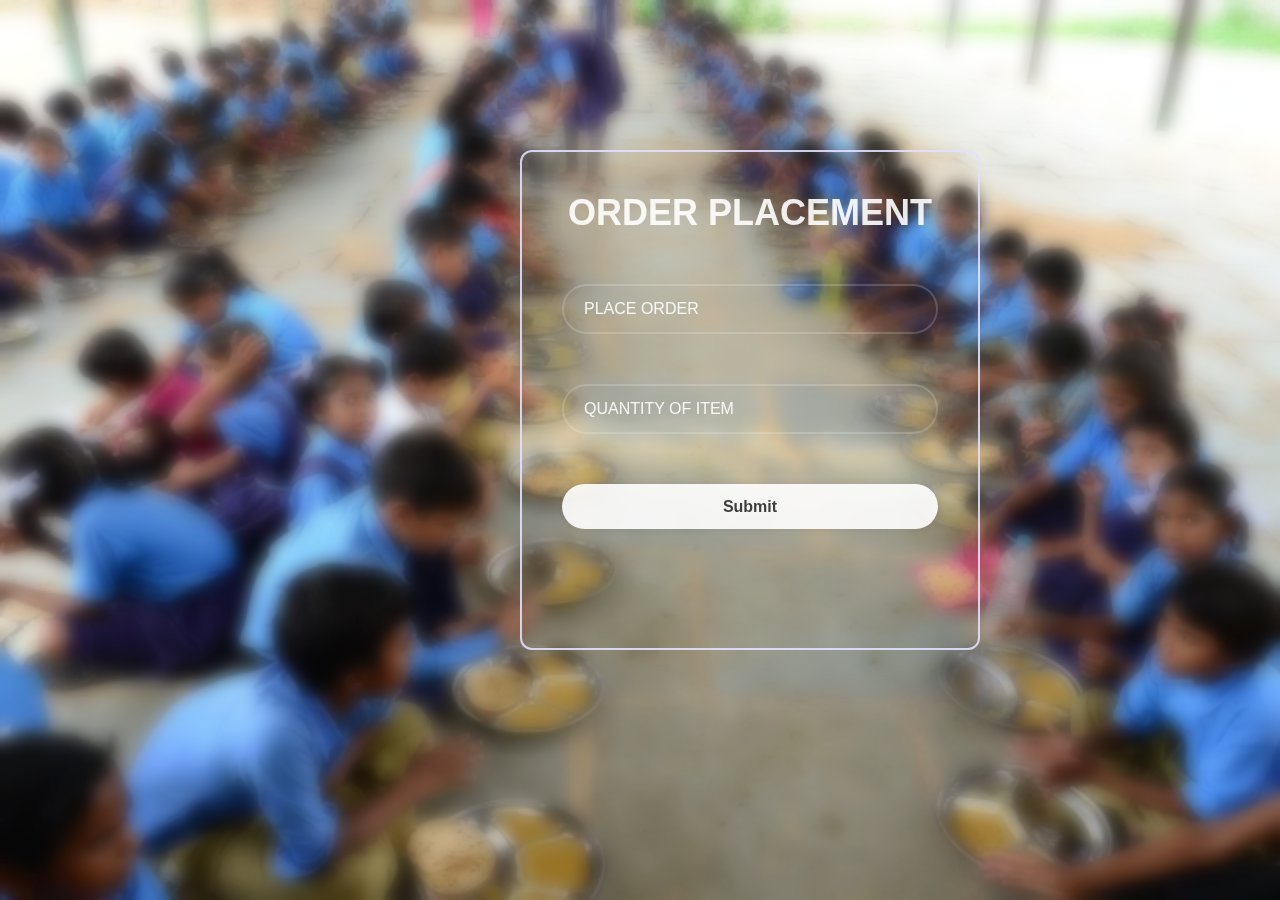
<file: orders.html>
<!doctype html>
<html lang="en">
<head>
  <meta charset="utf-8">
  <meta name="viewport" content="width=device-width, initial-scale=1">
  <title>Order Placement</title>
  <link rel="stylesheet" href="style1.css">
  <script src="C:\Users\Nidhishree G\Documents\Hal 13 Team Sadhna\app1.js" defer></script>
</head>
<body>
  
  <div class="wrapper">
    <form action="javascript:void(0);" onsubmit="return validateForm()">
      <h1>ORDER PLACEMENT</h1> <div class="input-box">
        <input type="text" id="placeOrder" placeholder="PLACE ORDER" required> <i class='bx bxs-user'></i>
      </div>
      <div class="input-box">
        <input type="number" id="quantity" placeholder="QUANTITY OF ITEM" required> <i class='bx bxs-lock-alt'></i>
      </div>
      <button type="submit" class="btn" onclick="submitForm()">Submit</button> <div class="register-link">
       
      </div>
    </form>
  </div>
</body>
</html>
</file>
<file: style1.css>
*{
    margin: 0;
    padding: 0;
    box-sizing: border-box;
    font-family: "Poppins", sans-serif;
  }

  body {
    display: flex;
    flex-direction: column;
    min-height: 100vh;
    background: url(image1.webp) no-repeat;
    backdrop-filter: blur(9px);
    background-size: cover;
    background-position: center;
    opacity: 0.9;
    margin: 0;
}

.container {
    width: 100%;
    position: fixed;
    top: 0;
    left: 0;
    z-index: 100;
}

.wrapper {
    width: 460px;
    height: 500px;
    margin: 150px 0px 0px 32.5rem;
    background: transparent;
    border: 2px solid rgb(227, 224, 255);
    backdrop-filter: blur(9px);
    color: #fff;
    border-radius: 12px;
    padding: 40px 40px;
    justify-content: center;
    align-items: center;
}
 .wrapper h1{
    font-size: 36px;
    text-align: center;
  }

  .wrapper .input-box{
    position: relative;
    width: 100%;
    height: 50px;
    margin: 50px 0;
  }

  .input-box input{
    width: 100%;
    height: 100%;
    background: transparent;
    border: none;
    outline: none;
    border: 2px solid rgba(255, 255, 255, .2);
    border-radius: 40px;
    font-size: 16px;
    color: #fff;
    padding: 20px 45px 20px 20px;
  }

  .input-box input::placeholder{
    color: #fff;
  }
  .input-box i{
    position: absolute;
    right: 20px;
    top: 30%;
    transform: translate(-50%);
    font-size: 20px;
  
  }
  .wrapper .remember-forgot{
    display: flex;
    justify-content: space-between;
    font-size: 14.5px;
    margin: -15px 0 15px;
  }
  .remember-forgot label input{
    accent-color: #fff;
    margin-right: 3px;
  
  }
  .remember-forgot a{
    color: #fff;
    text-decoration: none;
  
  }
  .remember-forgot a:hover{
    text-decoration: underline;
  }
  .wrapper .btn{
    width: 100%;
    height: 45px;
    background: #fff;
    border: none;
    outline: none;
    border-radius: 40px;
    box-shadow: 0 0 10px rgba(0, 0, 0, .1);
    cursor: pointer;
    font-size: 16px;
    color: #333;
    font-weight: 600;
  }
  .wrapper .register-link{
    font-size: 14.5px;
    text-align: center;
    margin: 20px 0 15px;
  
  }
  .register-link p a{
    color: #fff;
    text-decoration: none;
    font-weight: 600;
  }
  .register-link p a:hover{
    text-decoration: underline;
  }
</file>
